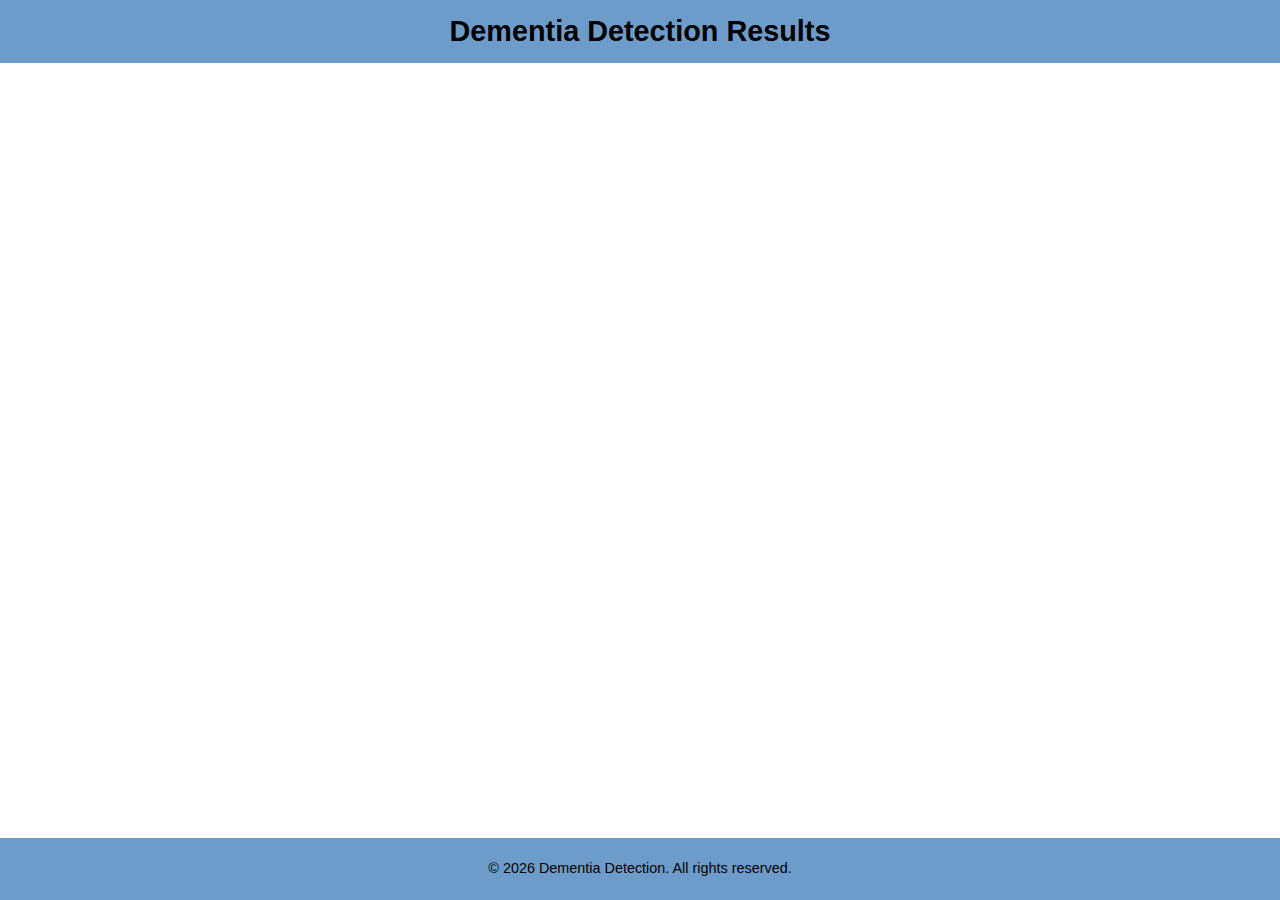
<file: results.html>
<!DOCTYPE html>
<html lang="en">
<html>
  <head>
    <title>Dementia Detection</title>
    <link rel="stylesheet" href="style.css">
  </head>
  <body> 
  <header>
    <h1>Dementia Detection Results</h1>
  </header>

  <main>

  </main>

  <footer>
    <p>© 2026 Dementia Detection. All rights reserved.</p>
  </footer>
  <script src="userInputs.js"></script>
  </body>
</html>
</file>
<file: style.css>
* {
  box-sizing: border-box;
}

body {
  margin: 0;
  min-height: 100vh;
  font-family: Arial, Helvetica, sans-serif;
  color: black;
  background-color: white;
  text-align: center;
  display: flex;
  flex-direction: column;
}

header {
  padding: 15px;
  background-color: #6e9cca;
  color: white;
}

header h1 {
  margin: 0;
  font-size: 1.8em;
}

footer {
  padding: 10px;
  background-color: #6e9cca;
  color: black;
  font-size: 0.9em;
  display: flex;
  flex-direction: column;
  align-items: center;
  gap: 10px;
}

main {
  flex: 1;
  display: flex;
  justify-content: center;
  align-items: stretch;
  overflow: hidden;
  padding: 10px;
}

.container {
  background-color: white;
  padding: 20px;
  border-radius: 10px;
  box-shadow: 0 4px 10px black;
  width: 90%;
  max-width: 600px;
  height: 100%;
  margin: 0;
  text-align: center;
  display: flex;
  flex-direction: column;
  justify-content: space-between;
  overflow-y: auto;
}

h1 {
  color: Black;
  margin-top: 0;
}

p {
  color: black;
  margin: 10px 0;
  line-height: 1.5;
}

.container input,
.container select,
.container button {
  margin-top: 10px;
  padding: 10px;
  width: 100%;
  font-size: 16px;
  border-radius: 5px;
  border: 1px solid #ccc;
}

.container button {
  background-color: #003366;
  color: white;
  border: none;
  cursor: pointer;
}

.container button:hover {
  background-color: #002244;
}

#error-message {
  color: red;
  min-height: 20px;
  margin-top: 10px;
}

@media (max-width: 600px) {
  .container {
    width: 100%;
    padding: 15px;
    border-radius: 0;
  }
}

#tableWrapper {
  overflow-x: auto;
  width: 100%;
  margin-top: 20px;
}

table {
  border-collapse: collapse;
  width: max-content;
}

th, td {
  border: 1px solid #333;
  padding: 8px 12px;
  text-align: center;
  white-space: nowrap;
}

th {
  background-color: #f2f2f2;
}

#restartBtnResults {
  padding: 8px 16px;
  background-color: #003366;
  color: white;
  border: none;
  border-radius: 5px;
  cursor: pointer;
  font-size: 14px;
}

#restartBtnResults:hover {
  background-color: #002244;
}

/* Prevent mobile zoom on inputs */
input, select, button, textarea {
  font-size: 16px;
  -webkit-text-size-adjust: 100%;
  -ms-text-size-adjust: 100%;
}
/* Optional: make inputs more mobile-friendly */
input, select, button {
  touch-action: manipulation; /* better tap responsiveness */
}
</file>
